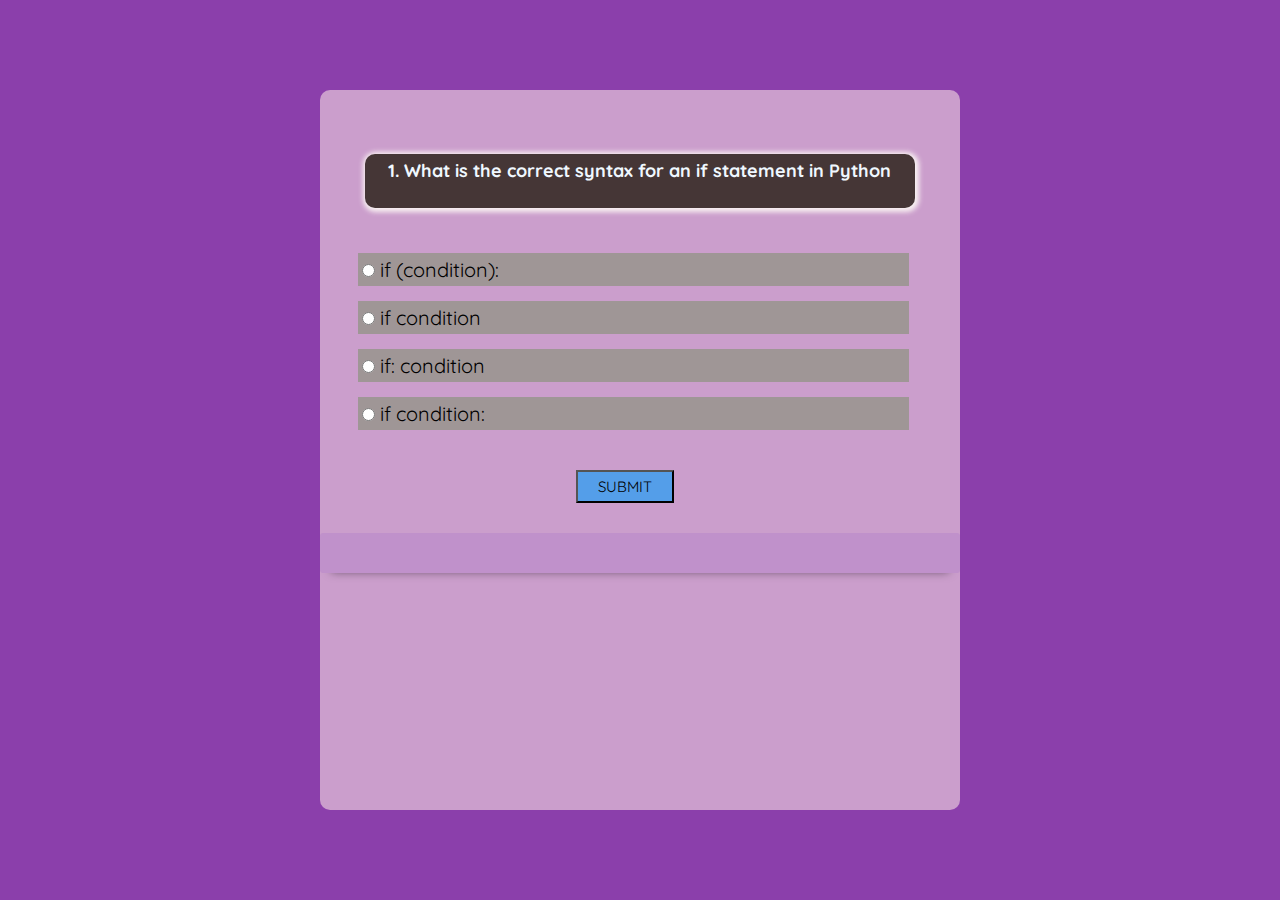
<file: code.html>
<!DOCTYPE html>
<html lang="en">
<head>
    <meta charset="UTF-8">
    <meta http-equiv="X-UA-Compatible" content="IE=edge">
    <meta name="viewport" content="width=device-width, initial-scale=1.0">
    <title>Quiz_App</title>
    <link rel="stylesheet" href="style1.css">
    

</head>
<body>
    <div class="main-div">
        <div class="inner-div">
            <h2 class="question">Question Comes Here</h2>
            <ul>
                <li>
                    <input type="radio" name="answer" id="ans1" class="answer">
                    <label for="ans1" id="option1">Answer Option</label>
                </li>
                <li>
                    <input type="radio" name="answer" id="ans2" class="answer">
                    <label for="ans2" id="option2">Answer Option</label>
                </li>
                <li>
                    <input type="radio" name="answer" id="ans3" class="answer">
                    <label for="ans3" id="option3">Answer Option</label>
                </li>
                <li>
                    <input type="radio" name="answer" id="ans4" class="answer">
                    <label for="ans4" id="option4">Answer Option</label>
                </li>
            </ul>
            
            <button id="submit">submit</button>
            
            <div id="myScore" class="scoreArea"></div>


        </div>
    </div>
    <script src="code.js"></script>
</body>
</html>
</file>
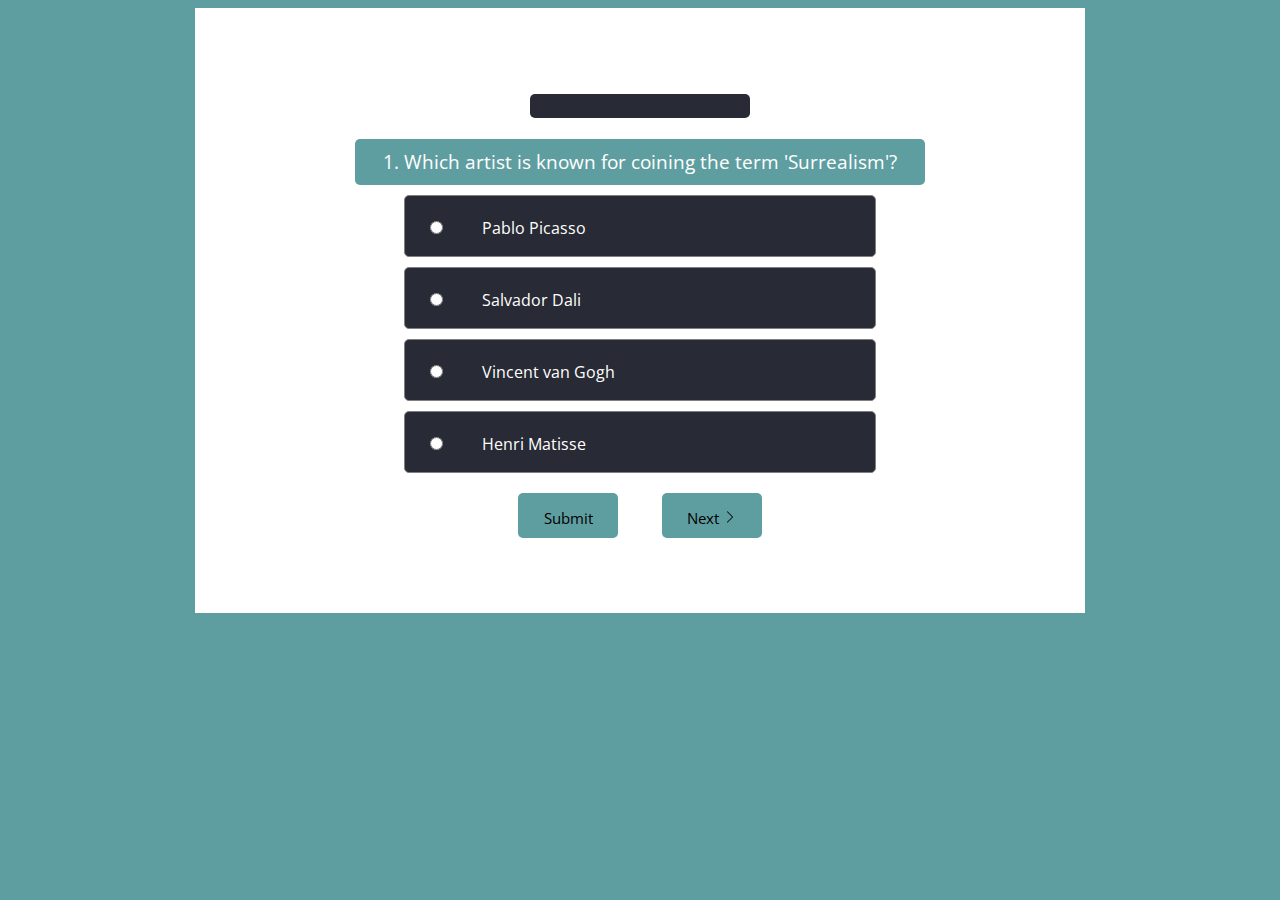
<file: modernArt.html>
<!DOCTYPE html>
<html lang="en">
  <head>
    <meta charset="UTF-8" />
    <meta http-equiv="X-UA-Compatible" content="IE=edge" />
    <meta name="viewport" content="width=device-width, initial-scale=1.0" />
    <title>Quiz</title>
    <link rel="stylesheet" href="modernArt.css" />
    
  </head>
  <body>
    <div id="Page">
      <p id="clk"></p>

      <div id="ques">
        1. Which artist is known for coining the term 'Surrealism'?
      </div>
      <div class="option" id="first_option">
        <input type="radio" id="first" name="one" value="0" />
        <label id="st" for="first">Pablo Picasso</label>
      </div>
      <div class="option" id="second_option">
        <input type="radio" id="second" name="one" value="1" />
        <label id="nd" for="second">Salvador Dali</label>
      </div>
      <div class="option" id="third_option">
        <input type="radio" id="third" name="one" value="2" />
        <label id="rd" for="third">Vincent van Gogh</label>
      </div>
      <div class="option" id="fourth_option">
        <input type="radio" id="fourth" name="one" value="3" />
        <label id="th" for="fourth">Henri Matisse</label>
      </div>
      <div class="submit">
        <button id="submit">Submit</button>

        <!-- <button id="previous"><svg xmlns="http://www.w3.org/2000/svg" width="14" height="14" fill="currentColor" class="chevron" class="bi bi-chevron-left" viewBox="0 0 16 16"> <path fill-rule="evenodd" d="M11.354 1.646a.5.5 0 0 1 0 .708L5.707 8l5.647 5.646a.5.5 0 0 1-.708.708l-6-6a.5.5 0 0 1 0-.708l6-6a.5.5 0 0 1 .708 0z"/> </svg>previous</button> -->
        <button class="abc" id="next">
          Next
          <svg
            xmlns="http://www.w3.org/2000/svg"
            width="14"
            height="14"
            fill="currentColor"
            class="chevron"
            class="bi bi-chevron-right"
            viewBox="0 0 16 16"
          >
            <path
              fill-rule="evenodd"
              d="M4.646 1.646a.5.5 0 0 1 .708 0l6 6a.5.5 0 0 1 0 .708l-6 6a.5.5 0 0 1-.708-.708L10.293 8 4.646 2.354a.5.5 0 0 1 0-.708z"
            />
          </svg>
        </button>
      </div>
      <div id="declaration"></div>
      <div id="hint"></div>
      <div style="color: red; font-size: 20px" class="warning"></div>

      
    </div>
    <script src="modernArt.js"></script>
  </body>
</html>
</file>
<file: style1.css>
@import url('https://fonts.googleapis.com/css2?family=Merriweather:wght@300&family=Oswald:wght@300&family=Quicksand:wght@500&display=swap');

*{
    padding: 0;
    margin: 0;
    box-sizing: border-box;
    font-family: 'Quicksand', sans-serif;

} 
.main-div{
    width: 100vw;
    min-height: 100vh;
    display: flex;
    align-items: center;
    justify-content: center;
    /* place-items: center; */
    background-color:hsl(282, 46%, 46%);
}


.inner-div{
    width: 50vw;
    height: 80vh;
    background-color: rgb(203, 158, 204);
    padding: 30px ,80px;
    border-radius: 10px;
    box-shadow: 0 10px -0.8rem rgba(0,0,0,0.4);

}

/* question, answer, button, timer portion */

#display_container{
    background-color: rgb(125, 57, 142);
    color: white;
    padding: 3px 5px 2px 5px; 
    width: 30%;
    max-width: 250px;
    margin-bottom: 35%;
    margin-top: 2%;
    position: absolute;
    left: 40%;
    bottom: 5%;
    border-radius: 0.5em;
}

.header{
    margin-top: 2px;
    display: flex;
    justify-content: space-between;
    align-items: center;
    
}

/* total no of quesstion  */

.Num_of_ques{
    margin-left: 10px;
}

/* time left timer  */

span .time_left{
    margin-right: 2px;
    margin-bottom: 2px;
}

.timer-div{
    background-color: rgb(155, 206, 226);
    width: 7.5em;
    border-radius: 1.8em;
    display: flex;
    align-items: center;
    justify-content: space-between;
    padding: 0.7em 1.8em;
}

/* question css */

.inner-div h2 {
    color: aliceblue;
    justify-content: space-between;
    text-align: center;
    text-decoration: solid;
    font-size: 18px;
    padding: 5px;
    width: 550px;
    height: 60px;
    margin-top: 10%;
    margin-left: 7%;
    height: 54px;
    background-color: rgb(69, 54, 54);
    border-radius: 10px;
    box-shadow: 1px 1px 5px 3px rgb(249, 242, 242);
    
}

/* answer list css */

.inner-div ul{
    margin-top: 7%;
    list-style-type: none;
}


.inner-div li{
    font-size: 20px;
    border: 2px;
    margin-top: 15px;
    margin-left: 6%;
    margin-right: 8%;
    padding: 4px;
    background-color: rgb(159, 150, 150);
    color: black;
}

.inner-div li:hover{
    background-color: rgb(139, 99, 99);
}

/* submit css */

#submit{
    padding: 5px 20px;
    font-size: 15px;
    font-weight: 400px;
    display: flex;
    margin: 25px 20px 30px ;
    text-transform: uppercase;
    background-color: #549ee9;
    margin-top: 40px;
    margin-left: 40%;
    place-items: center;


    }
    #submit:hover{
        background-color: #0876e5;
    }

   /* score showing  */

    #myScore{
        background-color: rgb(192, 145, 203);
        display: flex;
        margin-top: 30px;
        padding: 20px 40px;
        box-shadow: 0 10px 10px -0.7rem rgba(0, 0, 0, 0.5);
        border-radius: 3px;
    }
   #myScore .button{
    margin-top: 20px ;
    background-color: #55efc4;
    color: black;
   }
   .scoreArea{
    display: none;
    font-size: 3rem;
   }
   #myScore .button{
    margin-top: 2 rem;
    background-color: #0876e5;
    color:black;
}

/* play again button css */

.btn{
    margin-left: 45%;
    padding: 3px 6px 3px 6px;
    background-color: #3b83cb;
    color: black;
}

.btn:hover{
    background-color: #82a3c4;
}
</file>
<file: modernArt.css>
@import url('https://fonts.googleapis.com/css2?family=Open+Sans:wght@300;400&display=swap');

* {
  font-family: 'Open Sans', sans-serif;
}
body{
    display: flex;
    justify-content: center;
    align-items: center; 

    background-color: cadetblue;
  
}
#container{
    /* width: 1000px;
    height: 800px; */
    /* display: flex;
    justify-content: center;
    align-items: center;
    width: 100%;
    height: 100%;
    background-color: cadetblue; */
  
}
#Page{
  display: flex;
  flex-direction: column;
  justify-content: center;
  align-items: center;
  /* border: 1px black solid; */
  background-color: white;
  padding: 70px;
  width: 750px;
    height: 465px;
    transition: all;
  
}
#nav{
    border:none;
    width: 350px;
    height: 40px;
    display: flex;
    justify-content: space-between;
    align-items: center;
    padding: 15px;
    color: black;
    background-color: white;
    border-radius: 5px;
}
.option:hover{
    opacity: 0.8;
}

.option{
    border: 1px gray solid;
    border-radius: 5px;
    background-color: #282A35;
    padding: 10px;
    width: 450px;
    height: 40px;
    margin: 5px;
    color: white;
}
input{
   padding: 10px;
    margin: 15px;
    
}

label{
    text-align: center;
    margin: 10px;
    font-size: 20px;
    padding: 10px;
    font-size: 16px;
}
button{
    width: 100px;
    height: 45px;
    margin-right: 40px;
    margin-bottom: 5px;
    font-size: 15px;
    border-radius: 5px;
    border: none;
    background-color: cadetblue;
    margin-top: 15px;
    padding: 15px;
    text-align: center;
    transition: all; 

}

#ques{
    border-radius: 5px;
    padding: 10px;
    background-color: cadetblue;
    font-size: 19px;
    width: 550px;
    height: 80px;
    color: white;
    text-align: center;
    margin: 5px;
}


/* previous button work */
#previous:hover{
    background-color: rgba(0, 255, 234, 0.548);
}
#previous{
    margin-left: 280px;
    margin-right: 0px;
    width: 105px;
}
.chevron{
    text-align: left;
   
}

/* next button work */
#next{
    margin-right: 0px;
    margin-left: 0px;
}
#next:hover{
    background-color: rgba(0, 255, 234, 0.548);
}

#home{
    margin-right: 1px;
    margin-left: 0px;
    width:150px ;
    background-color: peru;

}
#home:hover{
    opacity: 0.8;
}
#clk{
    width:200px;
    height:50px;
    background-color: #282A35;
    color: white;
    padding:10px;
    text-align: center;
    border-radius: 5px;
}
</file>
